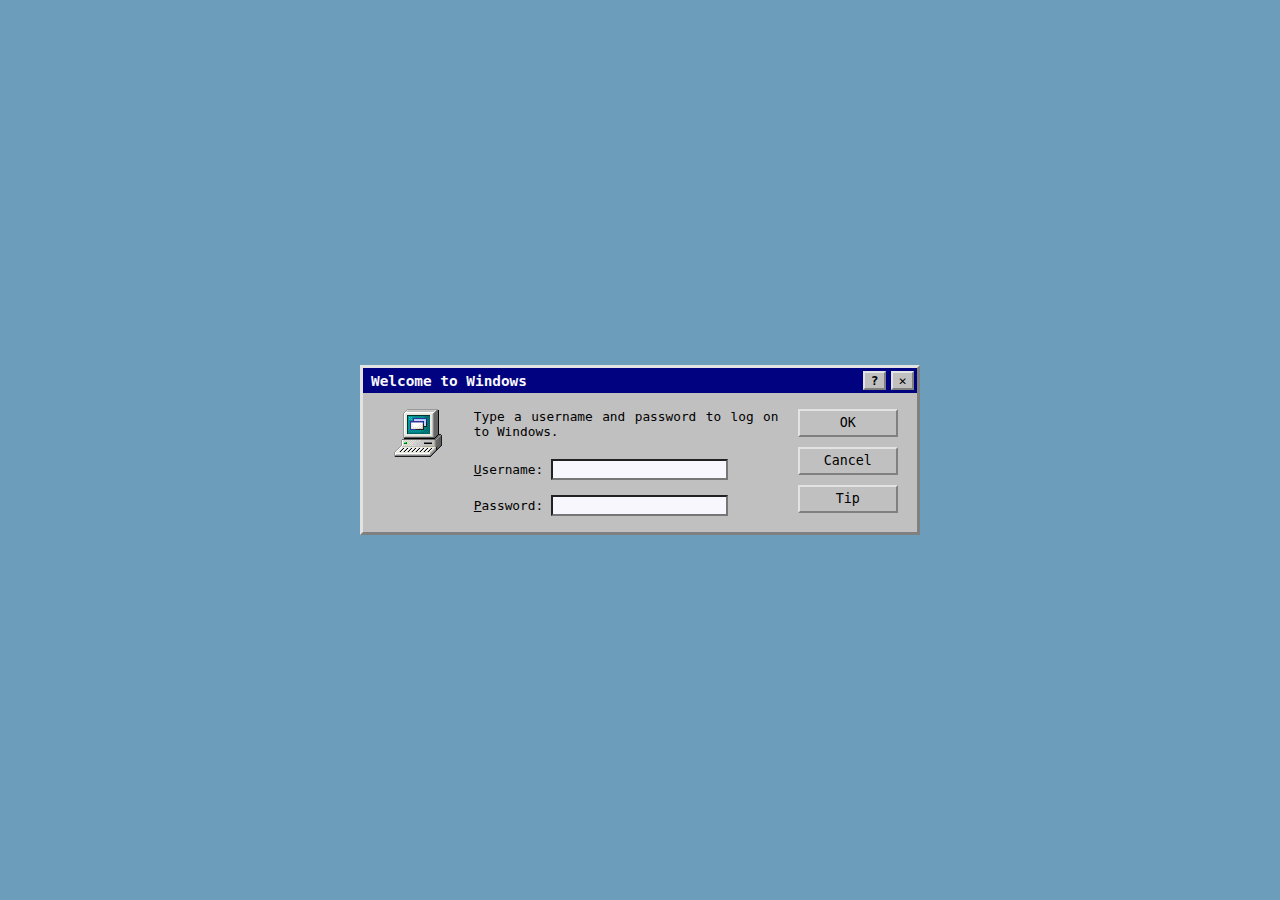
<file: index.html>
<!DOCTYPE html>
<html lang="en">
  <head>
    <meta charset="UTF-8" />
    <meta http-equiv="X-UA-Compatible" content="IE=edge" />
    <meta name="viewport" content="width=device-width, initial-scale=1.0" />
    <link
      rel="shortcut icon"
      href="src/images/logo-icon.png"
      type="image/x-icon"
    />
    <link rel="stylesheet" href="src/stylesheets/root.css" />
    <link rel="stylesheet" href="src/stylesheets/login.css" />
    <title>Login | Web Odyssey</title>
  </head>
  <body>
    <main>
      <div class="wrapper">
        <div class="gui-wrapper nborder " id="login-gui">
          <div class="gui-header">
            <h3 class="gui-htitle">Welcome to Windows</h3>
            <div class="controls-wrap">
              <p class="nthinborder nbthin-shadow controls">?</p>
              <p class="nthinborder nbthin-shadow controls">✕</p>
            </div>
          </div>
          <div class="login-body">
            <div>
              <img src="src/images/computer-2000.ico" alt="computer icon" />
            </div>
            <div class="login-main">
              <p>Type a username and password to log on to Windows.</p>
              <div class="login-inputs">
                <section id="login-username">
                  <label for="username-input"><u>U</u>sername:</label>
                  <input
                    type="text"
                    name="username-input"
                    id="username-input"
                    title="Enter the username"
                    autocomplete="off"
                  />
                </section>
                <section id="login-password">
                  <label for="password-input"><u>P</u>assword:</label>
                  <input
                    type="password"
                    name="password-input"
                    id="password-input"
                    title="Enter the password"
                    autocomplete="off"
                  />
                </section>
              </div>
            </div>
            <div class="login-buttons">
              <button
                type="button"
                class="nthinborder nbthin-shadow gui-btn"
                id="okBtn"
              >
                OK
              </button>
              <button
                type="button"
                class="nthinborder nbthin-shadow gui-btn"
                id="cancelBtn"
              >
                Cancel
              </button>
              <button
                type="button"
                class="nthinborder nbthin-shadow gui-btn"
                id="tipBtn"
              >
                Tip
              </button>
            </div>
          </div>
        </div>

        <div id="tipsPopUp" class="gui-wrapper nborder">
          <div class="gui-header">
            <h3 class="gui-htitle">Windows Tips</h3>
            <div class="controls-wrap">
              <p class="nthinborder controls" id="tipsXControl">✕</p>
            </div>
          </div>
          <div class="tipsPopUp-body flexcolcc">
            <p>
              Tip: The username is 'Web Odyssey' and the password is
              'password123'.
            </p>
            <button
              type="button"
              class="nthinborder nbthin-shadow gui-btn"
              id="tipOKBtn"
            >
              OK
            </button>
          </div>
        </div>
      </div>
    </main>
    <script src="src/scripts/login-page.js"></script>
  </body>
</html>
</file>
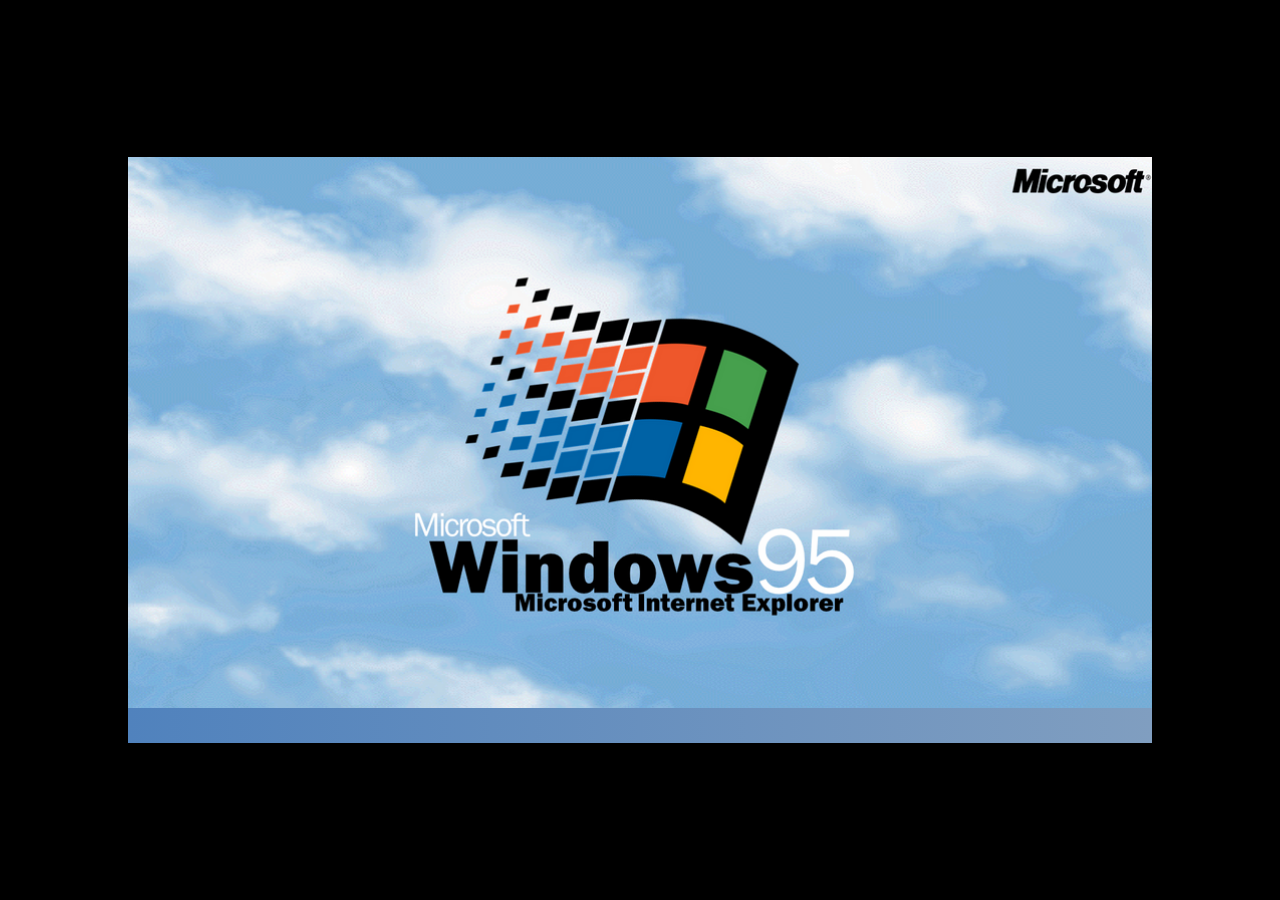
<file: pages/home.html>
<!DOCTYPE html>
<html lang="en">
  <head>
    <meta charset="UTF-8" />
    <meta http-equiv="X-UA-Compatible" content="IE=edge" />
    <meta name="viewport" content="width=device-width, initial-scale=1.0" />
    <link
      rel="shortcut icon"
      href="../src/images/logo-icon.png"
      type="image/x-icon"
    />
    <link rel="stylesheet" href="../src/stylesheets/root.css" />
    <link rel="stylesheet" href="../src/stylesheets/home.css" />
    <title>Homescreen | Web Odyssey</title>
  </head>
  <body>
    <main class="hide">
      <div class="main-screen">
        <div class="taskbar">
          <button id="startBtn" class="nborder nb-shadow gui-btn">
            <img
              id="startIcon"
              src="../src/images/start-icon.png"
              alt="windows start button icon"
            />
            Start
          </button>
          <div id="timeBox" class="ivborder">1:50 PM</div>
        </div>
      </div>
    </main>

    <!-- LOADING SCREEN -->
    <div id="loading-screen" class="flexcolcc">
      <div class="flexcolcc">
        <img
        id="loadingImage"
        src="../src/images/login-loading.png"
        alt="Windows 95 loading screen"
      />
      <div id="loading-track">
      </div>
      </div>
    </div>
    <script src="../src/scripts/loading-screen.js"></script>
  </body>
</html>
</file>
<file: src/stylesheets/root.css>
@import url("https://fonts.googleapis.com/css2?family=VT323&display=swap");

* {
  box-sizing: border-box;
}

:root {
  --border-shadow: 3px solid #808080;
  --border-light: 3px solid #e3e3e3;

  --border-tshadow: 2px solid #808080;
  --border-tlight: 2px solid #e3e3e3;

  --pointer: url(http://www.rw-designer.com/cursor-extern.php?id=151727), auto;
  --text: url(http://www.rw-designer.com/cursor-extern.php?id=155791), auto;
  --click: url(http://www.rw-designer.com/cursor-extern.php?id=151740), auto;
}

body {
  font-family: monospace;
  font-weight: 500;
  font-size: 16px;
  cursor: var(--pointer);
  margin: 0;
}

label {
  cursor: var(--pointer);
}

input[type="text"]:hover,
input[type="password"]:hover {
  cursor: var(--text);
}

.hide {
  display: none;
}

.flexcolcc {
  display: flex;
  flex-direction: column;
  align-items: center;
  justify-content: center;
}
.flexrowcc {
  display: flex;
  flex-direction: row;
  align-items: center;
  justify-content: center;
}

/* UNIVERSAL */
.nborder {
  background-color: #c0c0c0;
  border-right: var(--border-shadow);
  border-bottom: var(--border-shadow);
  border-left: var(--border-light);
  border-top: var(--border-light);
  margin: 0;
}
.nthinborder {
  background-color: #c0c0c0;
  border-right: var(--border-tshadow);
  border-bottom: var(--border-tshadow);
  border-left: var(--border-tlight);
  border-top: var(--border-tlight);
  margin: 0;
}
.nb-shadow:hover {
  background-color: #b1b1b1;
  border-top: var(--border-shadow);
  border-left: var(--border-shadow);
  border-right: var(--border-light);
  border-bottom: var(--border-light);
  cursor: var(--click);
}
.nbthin-shadow:hover {
  background-color: #b1b1b1;
  border-top: var(--border-tshadow);
  border-left: var(--border-tshadow);
  border-right: var(--border-tlight);
  border-bottom: var(--border-tlight);
  cursor: var(--click);
}
.ivborder {
  background-color: #b3b3b3;
  border-top: var(--border-shadow);
  border-left: var(--border-shadow);
  border-right: var(--border-light);
  border-bottom: var(--border-light);
  margin: 0;
}
.controls-wrap {
  display: flex;
  gap: 5px;
}
.controls {
  width: 23px;
  text-align: center;
  font-weight: bold;
  margin: 0px;
  font-size: 0.8rem;
}
.gui-wrapper {
  font-size: 0.9rem;
  margin: 0;
}
.gui-header {
  background-color: #00027f;
  display: flex;
  justify-content: space-between;
  align-items: center;
  padding: 3px 3px;
  margin: 0;
}
.gui-htitle {
  color: #f9f7fe;
  margin: 0;
  font-size: 0.9rem;
  margin-left: 5px;
}
.gui-btn {
  border-radius: 0px;
  text-align: center;
  display: inline-block;
  vertical-align: middle;
  line-height: 1.5;
  font-family: monospace;
}
.gui-btn:hover,
.gui-btn:focus {
  box-shadow: 0 0 0 2px #575757;
  cursor: var(--click);
}
</file>
<file: src/stylesheets/login.css>
body {
  background-color: #6c9ebb;
}
main {
  height: 100vh;
  margin: 0;
  position: relative;
}
.wrapper {
  height: 100vh;
  display: flex;
  justify-content: center;
  align-items: center;
}

/* LOGIN COMPONENT */
#login-gui {
  width: 560px;
}
.login-body {
  display: grid;
  grid-template-columns: 1fr 2fr 1fr;
  grid-template-columns: 20% 55% 25%;
  justify-items: center;
  margin: 1rem 0;
}
.login-main {
  font-size: 0.8rem;
  display: flex;
  flex-direction: column;
  gap: 20px;
}
.login-main > p {
  text-align: justify;
  margin: 0;
  -webkit-user-select: none;
  user-select: none;
}
.login-inputs {
  display: flex;
  flex-direction: column;
  gap: 15px;
}
#username-input,
#password-input {
  width: -moz-fit-content;
  width: fit-content;
  background-color: #f9f7fe;
  outline: invert;
  outline: none;
  font-family: monospace;
  font-weight: 500;
  letter-spacing: 1.5px;
  font-size: 13px;
}
.login-buttons {
  display: flex;
  flex-direction: column;
  gap: 10px;
}
.login-buttons > button {
  width: 100px;
  padding: 2px 2px;
}

/* Tips Pop Up */
#tipsPopUp {
  position: absolute;
  display: none;
}
.tipsPopUp-body {
  width: 300px;
  padding: 20px 15px;
  gap: 20px;
  font-size: 0.8rem;
}

.tipsPopUp-body > p {
  text-align: center;
  margin: 0;
}
#tipOKBtn {
  width: 100px;
}
#tipsXControl {
  color: #808080;
}
#tipsXControl:hover {
  cursor: var(--error);
}
</file>
<file: src/stylesheets/home.css>
body {
  background-color: #000;
}
main {
  height: 100vh;
  display: flex;
  justify-content: center;
  align-items: center;
}
.main-screen {
  height: 100vh;
  background-color: #6c9ebb;
  width: 80%;
  position: relative;
}

/* LOADING SCREEN */
#loading-screen {
  height: 100vh;
}
#loading-screen > div {
  height: 100vh;
  width: 80%;
}
#loadingImage {
  width: 100%;
}
#loading-track {
  background-color: #c0c0c0;
  height: 35px;
  width: 100%;
  background: linear-gradient(to right, #5082bd 0%, #b0bac3 50%, #5082bd 100%);
  background-size: 400% 400%;

  -webkit-animation: loadingGradient 3s ease-in-out infinite;
  -moz-animation: loadingGradient 3s ease-in-out infinite;
  animation: loadingGradient 3s ease-in-out infinite;
}
@-webkit-keyframes loadingGradient {
  0% {
    background-position: 0% 50%;
  }
  50% {
    background-position: 100% 50%;
  }
  100% {
    background-position: 0% 50%;
  }
}
@-moz-keyframes loadingGradient {
  0% {
    background-position: 0% 50%;
  }
  50% {
    background-position: 100% 50%;
  }
  100% {
    background-position: 0% 50%;
  }
}
@keyframes loadingGradient {
  0% {
    background-position: 0% 50%;
  }
  50% {
    background-position: 100% 50%;
  }
  100% {
    background-position: 0% 50% 0%;
  }
}

/* TASKBAR */
.taskbar {
  position: absolute;
  background-color: #c0c0c0;
  width: 100%;
  bottom: 0px;
  left: 0;
  height: 42px;
  display: flex;
  justify-content: space-between;
  align-items: center;
  padding: 0 6px;
}

#startBtn {
  height: 33px;
  display: flex;
  justify-content: center;
  align-items: center;
  font-weight: 900;
  gap: 5px;
  padding: 0 4px;
  outline: none;
  font-size: 15px;
}
#startIcon {
  width: 23px;
}
#timeBox {
  height: 33px;
  display: flex;
  justify-content: center;
  align-items: center;
  padding: 0 6px;
}
</file>
